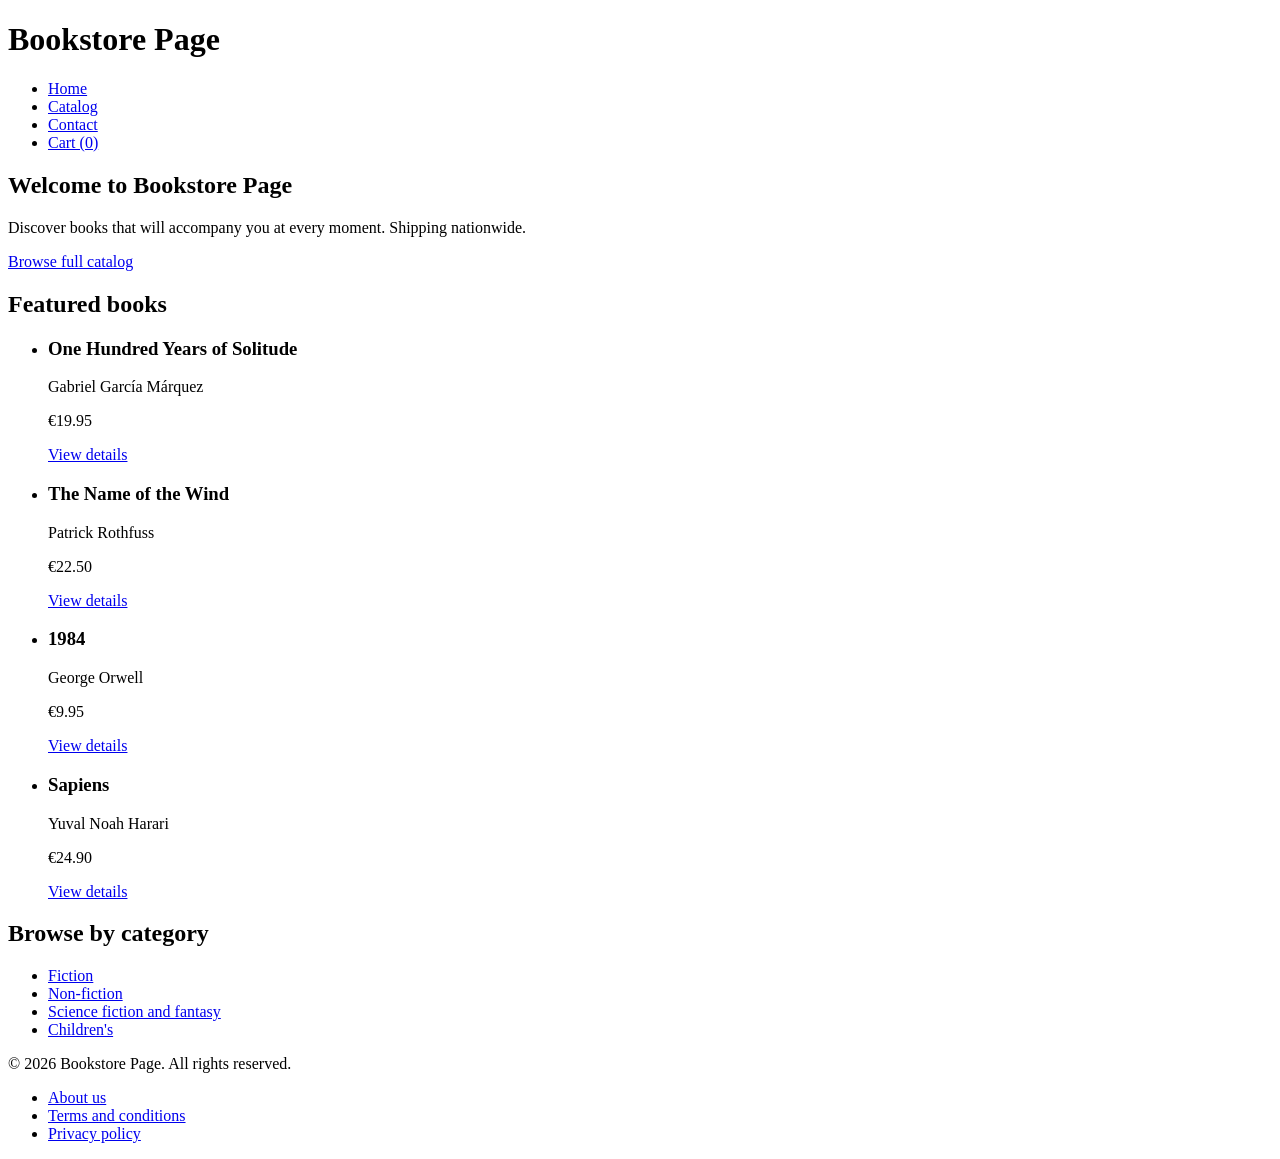
<file: index.html>
<!doctype html>
<html lang="en">
  <head>
    <meta charset="UTF-8" />
    <meta name="viewport" content="width=device-width, initial-scale=1.0" />
    <title>Bookstore Page - Your next read</title>
  </head>
  <body>
    <!-- Site header -->
    <header>
      <h1>Bookstore Page</h1>
      <nav aria-label="Main navigation">
        <ul>
          <li><a href="index.html">Home</a></li>
          <li><a href="#">Catalog</a></li>
          <li><a href="#">Contact</a></li>
          <li><a href="#">Cart (0)</a></li>
        </ul>
      </nav>
    </header>

    <!-- Main content -->
    <main>
      <!-- Welcome section -->
      <section aria-labelledby="welcome-title">
        <h2 id="welcome-title">Welcome to Bookstore Page</h2>
        <p>
          Discover books that will accompany you at every moment. Shipping
          nationwide.
        </p>
        <a href="#">Browse full catalog</a>
      </section>

      <!-- Featured books -->
      <section aria-labelledby="featured-title">
        <h2 id="featured-title">Featured books</h2>

        <ul>
          <li>
            <article>
              <h3>One Hundred Years of Solitude</h3>
              <p>Gabriel García Márquez</p>
              <p>€19.95</p>
              <a href="#">View details</a>
            </article>
          </li>
          <li>
            <article>
              <h3>The Name of the Wind</h3>
              <p>Patrick Rothfuss</p>
              <p>€22.50</p>
              <a href="#">View details</a>
            </article>
          </li>
          <li>
            <article>
              <h3>1984</h3>
              <p>George Orwell</p>
              <p>€9.95</p>
              <a href="#">View details</a>
            </article>
          </li>
          <li>
            <article>
              <h3>Sapiens</h3>
              <p>Yuval Noah Harari</p>
              <p>€24.90</p>
              <a href="#">View details</a>
            </article>
          </li>
        </ul>
      </section>

      <!-- Categories -->
      <section aria-labelledby="categories-title">
        <h2 id="categories-title">Browse by category</h2>
        <ul>
          <li><a href="#">Fiction</a></li>
          <li><a href="#">Non-fiction</a></li>
          <li><a href="#">Science fiction and fantasy</a></li>
          <li><a href="#">Children's</a></li>
        </ul>
      </section>
    </main>

    <!-- Page footer -->
    <footer>
      <p>&copy; 2026 Bookstore Page. All rights reserved.</p>
      <nav aria-label="Footer links">
        <ul>
          <li><a href="#">About us</a></li>
          <li><a href="#">Terms and conditions</a></li>
          <li><a href="#">Privacy policy</a></li>
        </ul>
      </nav>
    </footer>
  </body>
</html>
</file>
